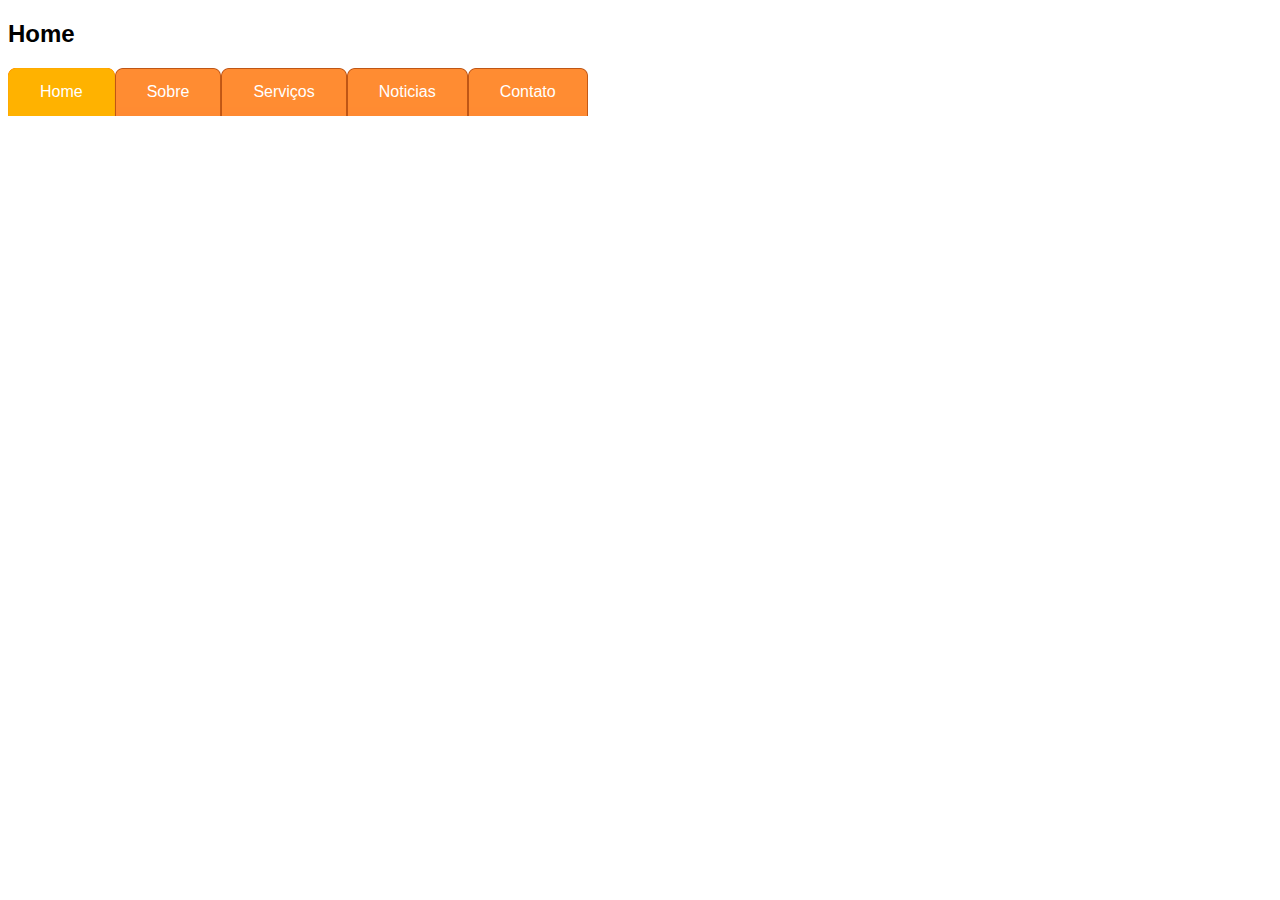
<file: index.html>
<!DOCTYPE html>
<html lang="en">
<head>
    <meta charset="UTF-8">
    <title>Navegação com abas</title>

    <link rel="stylesheet" type="text/css" href="css/estilo.css">

</head>
<body id="home">

    <h2>Home</h2>
    <ul id="navegacao-com-abas">
        <li class="home primeiro" id="atual">
            <a href="index.html">Home</a>
        </li>

        <li class="sobre">
            <a href="sobre.html">Sobre</a>
        </li>

        <li class="servicos">
            <a href="servicos.html">Serviços</a>
        </li>

        <li class="noticias">
            <a href="noticias.html">Noticias</a>
        </li>

        <li class="contato">
            <a href="contato.html">Contato</a>
        </li>
    </ul>

</body>
</html>
</file>
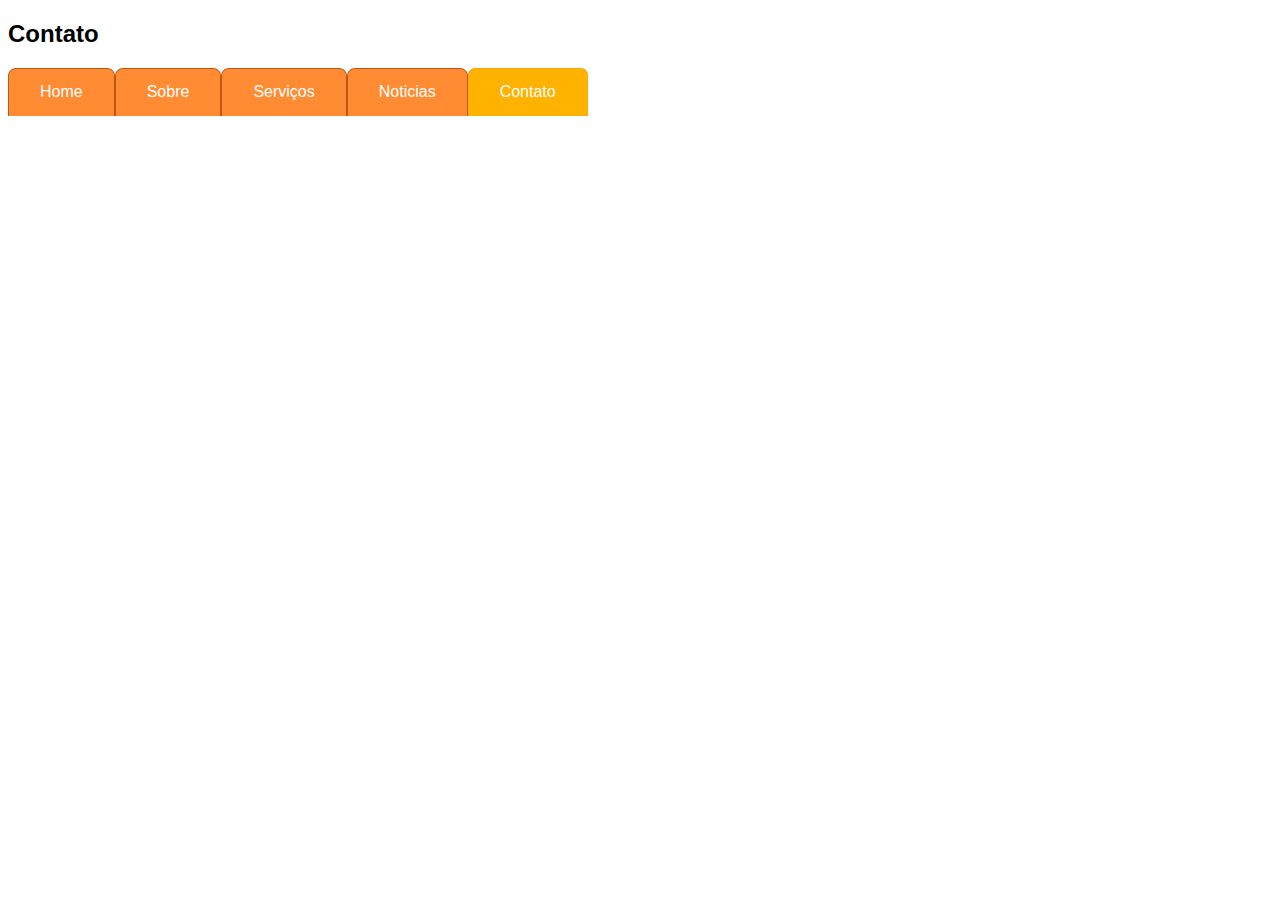
<file: contato.html>
<!DOCTYPE html>
<html lang="en">
<head>
    <meta charset="UTF-8">
    <title>Navegação com abas</title>

    <link rel="stylesheet" type="text/css" href="css/estilo.css">

</head>
<body id="contato">

    <h2>Contato</h2>
    <ul id="navegacao-com-abas">
        <li>
            <a href="index.html">Home</a>
        </li>

        <li class="sobre">
            <a href="sobre.html">Sobre</a>
        </li>

        <li class="servicos">
            <a href="servicos.html">Serviços</a>
        </li>

        <li class="noticias">
            <a href="noticias.html">Noticias</a>
        </li>

        <li class="contato" id="atual">
            <a href="contato.html">Contato</a>
        </li>
    </ul>

</body>
</html>
</file>
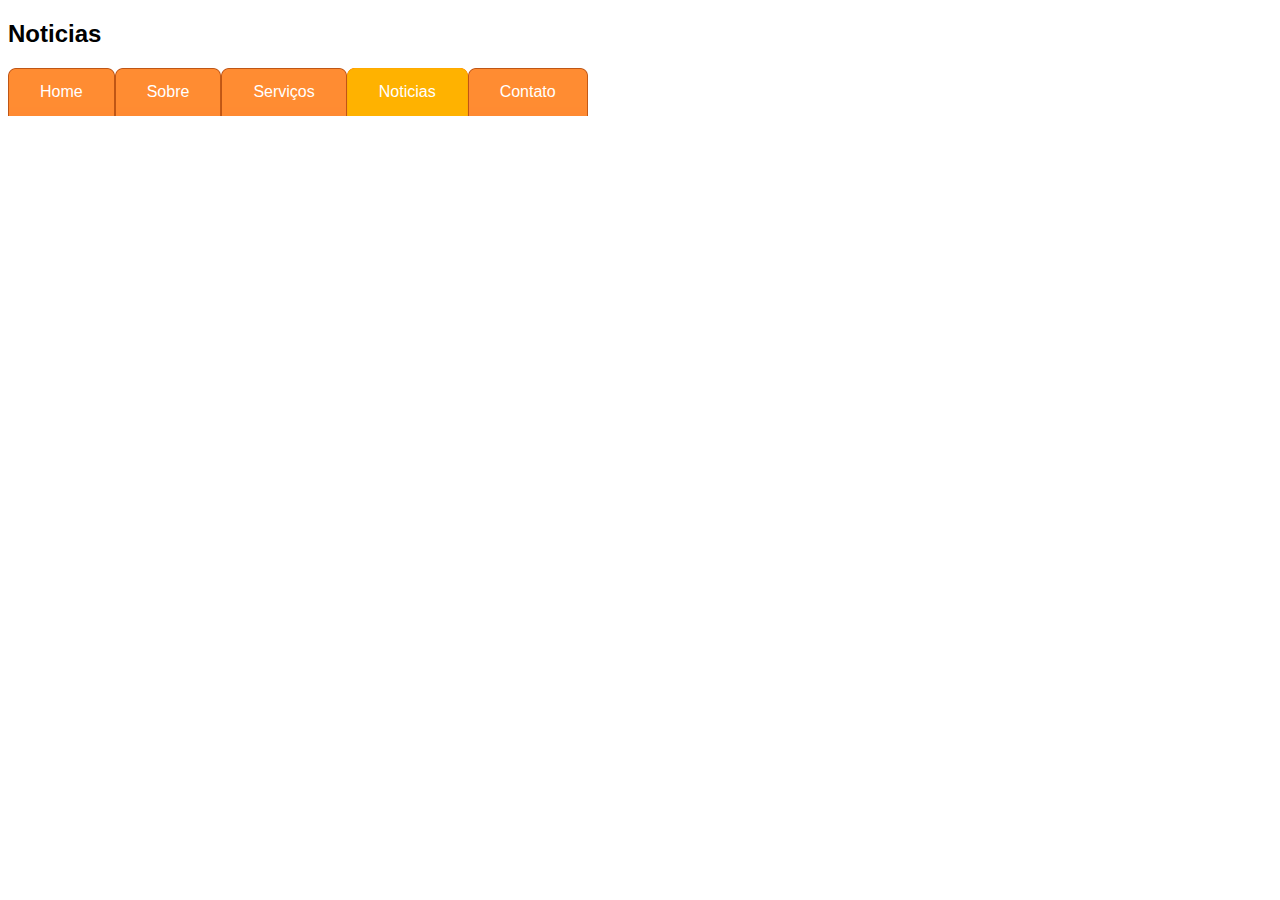
<file: noticias.html>
<!DOCTYPE html>
<html lang="en">
<head>
    <meta charset="UTF-8">
    <title>Navegação com abas</title>

    <link rel="stylesheet" type="text/css" href="css/estilo.css">

</head>
<body id="noticias">

    <h2>Noticias</h2>
    <ul id="navegacao-com-abas">
        <li class="home primeiro">
            <a href="index.html">Home</a>
        </li>

        <li class="sobre">
            <a href="sobre.html">Sobre</a>
        </li>

        <li class="servicos">
            <a href="servicos.html">Serviços</a>
        </li>

        <li class="noticias" id="atual">
            <a href="noticias.html">Noticias</a>
        </li>

        <li class="contato">
            <a href="contato.html">Contato</a>
        </li>
    </ul>

</body>
</html>
</file>
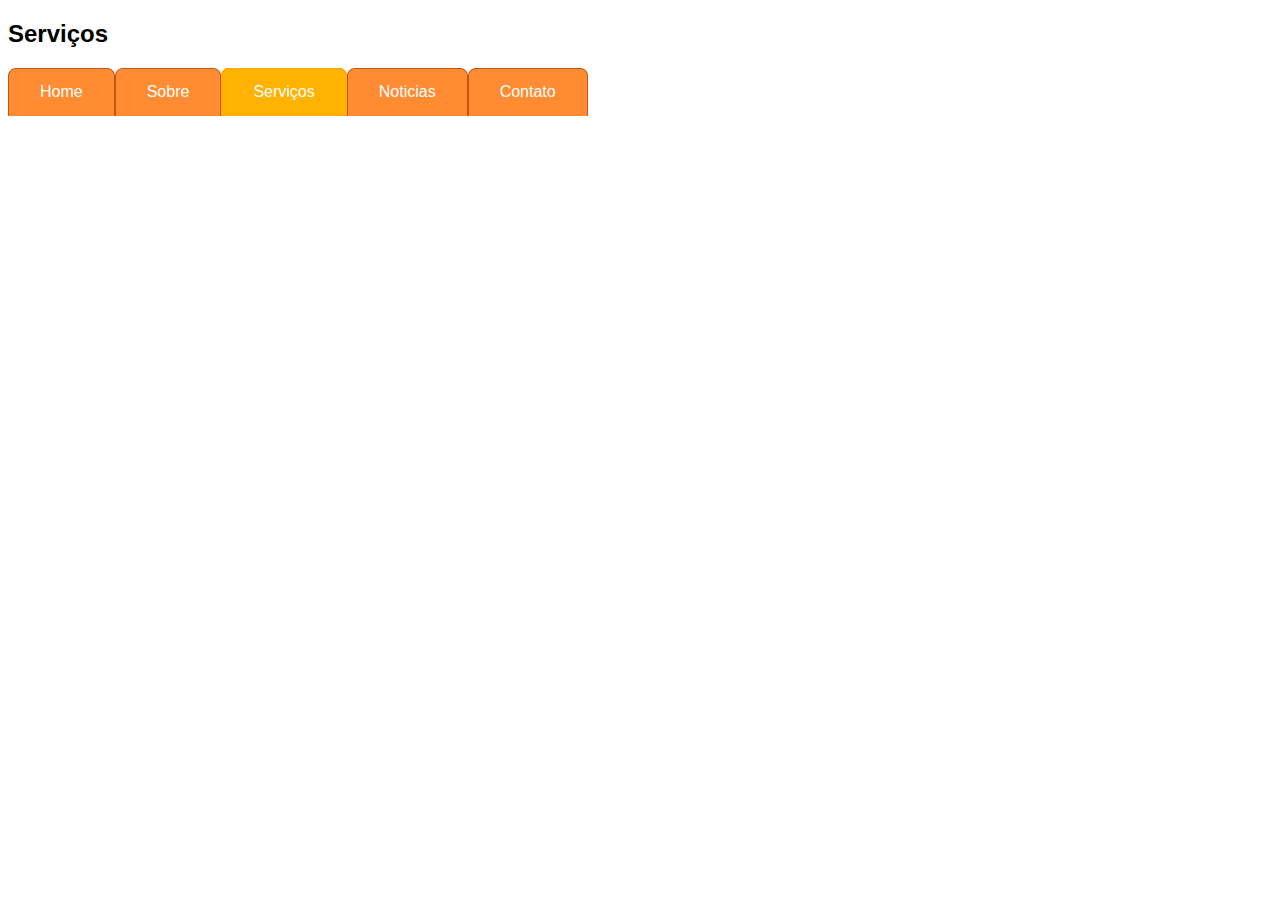
<file: servicos.html>
<!DOCTYPE html>
<html lang="en">
<head>
    <meta charset="UTF-8">
    <title>Navegação com abas</title>

    <link rel="stylesheet" type="text/css" href="css/estilo.css">

</head>
<body id="servicos">

    <h2>Serviços</h2>
    <ul id="navegacao-com-abas">
        <li class="home primeiro">
            <a href="index.html">Home</a>
        </li>

        <li class="sobre">
            <a href="sobre.html">Sobre</a>
        </li>

        <li class="servicos" id="atual">
            <a href="servicos.html">Serviços</a>
        </li>

        <li class="noticias">
            <a href="noticias.html">Noticias</a>
        </li>

        <li class="contato">
            <a href="contato.html">Contato</a>
        </li>
    </ul>

</body>
</html>
</file>
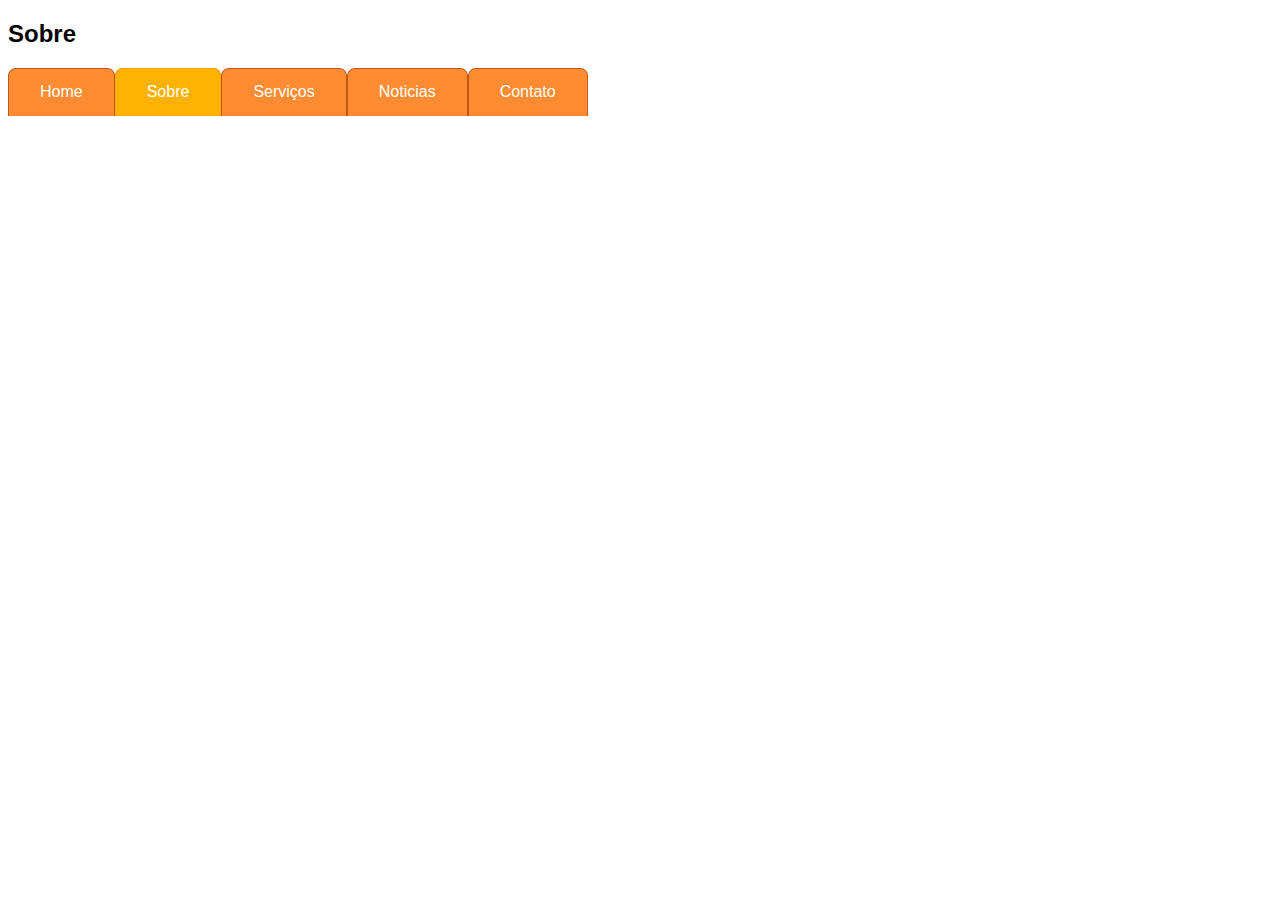
<file: sobre.html>
<!DOCTYPE html>
<html lang="en">
<head>
    <meta charset="UTF-8">
    <title>Navegação com abas</title>

    <link rel="stylesheet" type="text/css" href="css/estilo.css">

</head>
<body id="sobre">

    <h2>Sobre</h2>
    <ul id="navegacao-com-abas">
        <li class="home primeiro">
            <a href="index.html">Home</a>
        </li>

        <li class="sobre" id="atual">
            <a href="sobre.html">Sobre</a>
        </li>

        <li class="servicos">
            <a href="servicos.html">Serviços</a>
        </li>

        <li class="noticias">
            <a href="noticias.html">Noticias</a>
        </li>

        <li class="contato">
            <a href="contato.html">Contato</a>
        </li>
    </ul>

</body>
</html>
</file>
<file: css/estilo.css>
body{
    font-family: "Trebuchet MS", Helvetica, sans-serif;
}

ul{
    margin: 0;
    padding: 0;
    list-style: none;
    width: 720px;
}

ul li{
    float:left;
    background: url(../imagens/aba-direita.png) no-repeat top right;
    
}

li a{
    display: block;
    padding: 0 2em;
    line-height: 3em;
    text-decoration: none;
    background: url(../imagens/aba-esquerda.png) no-repeat top left;
    color: white;
}

ul a:hover{
    color: #894a1f;
}

ul #atual{
    background: url(../imagens/aba-direita-atual.png) no-repeat top right;

}
ul #atual a{
    background: url(../imagens/aba-esquerda-atual.png) no-repeat top left;
}
</file>
